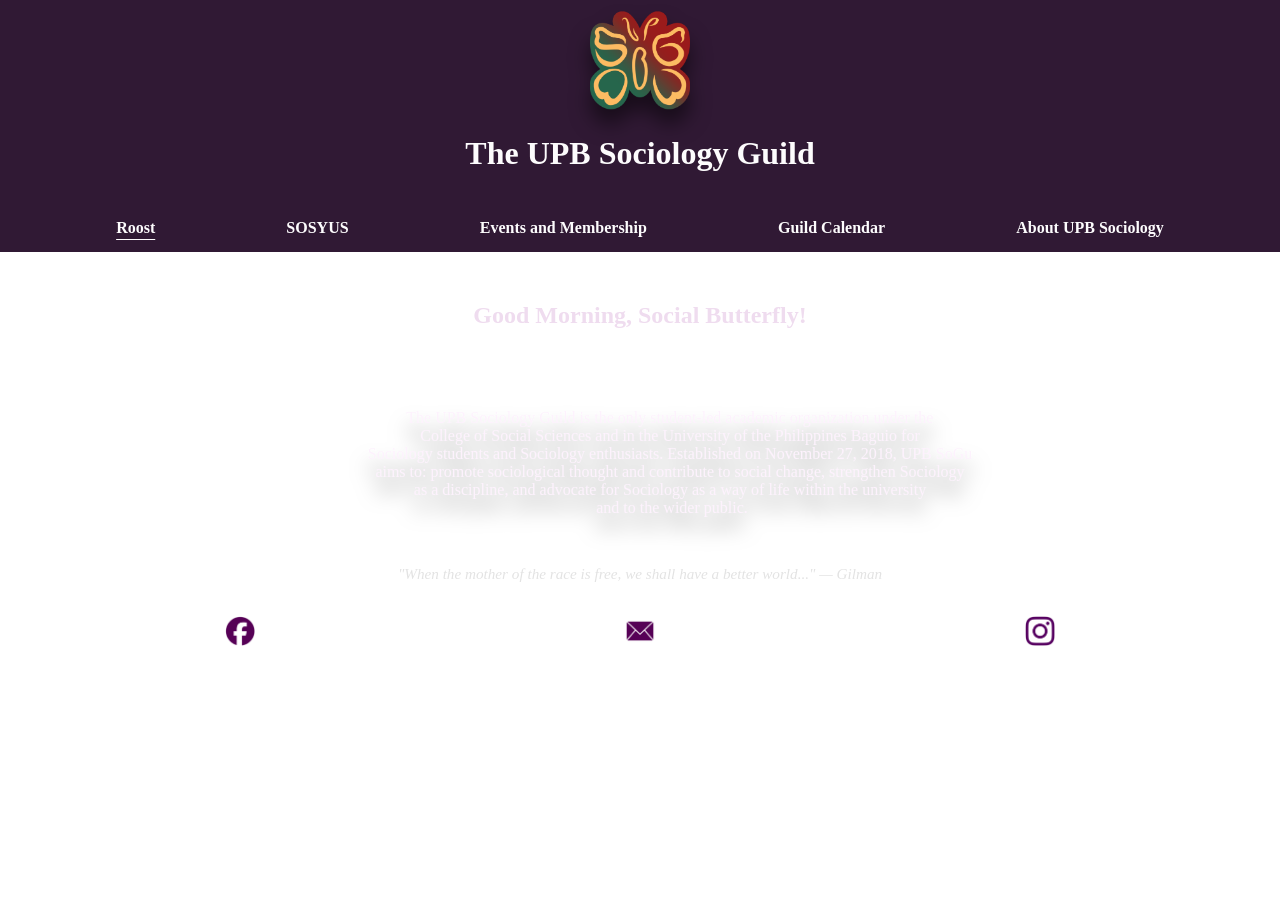
<file: index.html>
<!DOCTYPE html>
<html>
    <head>
        <meta name="viewport" content="width=device-width, initial-scale=1.0">
        <link rel="icon" type="Pics/UPB SoGU Logo.png" href="Pics/UPB SoGU Logo.png">
        <title>UPB Sociology Guild</title>
        <link rel="stylesheet" href="style.css">
    </head>
    <body>
        <header>
            <a href="index.html">
            <img src="Pics/UPB SoGU Logo.png" class="logo" style="width:100px;height:100px;" alt="UPB SoGu Logo">
            </a>
            <h1 class="header">The UPB Sociology Guild</h1>
        </header>
            <nav class="homebar">

                <ul>
                <li><a href="index.html">Roost</a></li>
                <li><a href="sosyus.html">SOSYUS</a></li>
                <li><a href="events.html">Events and Membership</a></li>
                <li><a href="calendar.html">Guild Calendar</a></li>
                <li><a href="about.html">About UPB Sociology</a></li>
                </ul>

            </nav>
        <main>

            <section class="vidsec">
                <video autoplay loop muted playsinline class="bgvid">
                    <source src="Vids/homevidd.mp4" type="video/mp4">
                </video>
                <div class="conoverlay">
                <h1 class="greeting">Welcome to the Guild, Social Butterfly!</h1>
                <pre class="intro">
                The UPB Sociology Guild is the only student-led academic organization under the 
                College of Social Sciences and in the University of the Philippines Baguio for 
                Sociology students and Sociology enthusiasts. Established on November 27, 2018, UPB SoGu 
                aims to: promote sociological thought and contribute to social change, strengthen Sociology 
                as a discipline, and advocate for Sociology as a way of life within the university 
                and to the wider public.
                </div>
                </pre>
            </section>
    
        </main>
        <footer class="hometer">

            <div class="container">
                <a href="https://www.facebook.com/UPBSociologyGuild" target="_blank">
                <div class="box" id="box1"><img src="Pics/fb.png" style="width:30px;height:30px;"></div>
                </a>
                <a href="mailto:upbsociologyguild@gmail.com" target="_blank">
                <div class="box" id="box2"><img src="Pics/email.png" style="width:30px;height:30px;"></div>
                </a>
                <a href="https://www.instagram.com/upbsogu?exln=NDFqY3A1Y3A1YXNpdWht" target="_blank">
                <div class="box" id="box3"><img src="Pics/ig.png" style="width:30px;height:30px;"></div>
                </a>
            </div>

        </footer>

        
        <script>
          // Example: Dynamic greeting change based on the time of day
          const hour = new Date().getHours();
          const greetingTag = document.querySelector('.greeting');

          if (greetingTag) {
            if (hour < 12) {
              greetingTag.textContent = "Good Morning, Social Butterfly!";
            } else if (hour < 18) {
              greetingTag.textContent = "Good Afternoon, Social Butterfly!";
            } else {
              greetingTag.textContent = "Good Evening, Social Butterfly!";
            }
          }
        </script>

        <script>
            document.addEventListener('mousemove', (e) => {
            // Only create a particle roughly every 5th movement to avoid lag
            if (Math.random() > 0.3) return;
            const particle = document.createElement('span');
            particle.textContent = '🦋';
            particle.style.cssText = `
            position: fixed;
            left: ${e.clientX}px;
            top: ${e.clientY}px;
            font-size: 14px;
            pointer-events: none;
            user-select: none;
            z-index: 9999;
            transition: transform 1s ease, opacity 1s ease;
            opacity: 1;
            `;
            document.body.appendChild(particle);
            requestAnimationFrame(() => {
            particle.style.transform = `translate(${(Math.random() - 0.5) * 40}px, -40px) scale(0.5)`;
            particle.style.opacity = '0';
            });
            setTimeout(() => particle.remove(), 1000);
        });
        </script>

        <script>
            const quotes = [
                "\"...and the sociological imagination our most needed quality of mind.\" — C.W. Mills",
                "\"...the sociologist... must listen to gossip... to read other people's mail, to open closed cabinets.\" — Berger",
                "\"First, it is not true that society is made up only of individuals; it also includes material things, which play an essential role in the common life.\" — Durkheim",
                "\"Let the ruling class tremble... The proletarians have nothing to lose but their chains. [We] have a world to win\" — Marx",
                "\"[The people] does not 'by nature' wish to earn more and more money...\" — Weber",
                "\"When the mother of the race is free, we shall have a better world...\" — Gilman",
                "\"The training of the schools we need [today] more than ever...\" — Du Bois",
                "\"The universal tendency of oppression is opposed to thought as such. Thought is happiness, even where it defines unhappiness: by enunciating it.\" — Adorno",
                "\"...when the individual is in the immediate presence of others, [their] activity will have a promissory character.\" — Goffman",
                "\"How right it is for a mother of young children to work  full-time job, or how much a husband should be responsible for the home\" — Hochschild",
                "\"...rational systems serve to deny human reason; rational systems are often unreasonable.\" — Ritzer",
                "\"We need then to make our choices about the directions in which we want the world to go.\" — Wallerstein",
                "\"The habitus is the result of a long process of inculcation, beginning in early childhood, which becomes a 'second sense' or a second nature.\" — Bourdieu",
                "\"...this power... had to be like a faceless gaze that transformed the whole social body into a field of perception: thousands of eyes... everywhere.\" — Foucault",
                "\"Sociology is at risk of disappearing into a welter of positivism, a minor branch of economics or political science, if we lose sight of our founders.\" — Burawoy",
                "\"Thus, things are not the inert, passive, and lifeless 'objects' we often mistake them to be.\" — Pyyhtinen",
                "\"...weak ties are an important resource in making possible mobility opportunity.\" — Granovetter",
                "\"Neither love nor death can be entered twice.\" — Bauman",
            ];

            document.addEventListener('DOMContentLoaded', () => {
                const introSection = document.querySelector('.conoverlay');
                if (introSection) {
                const quoteBox = document.createElement('p');
                quoteBox.className = 'socioquote';
                quoteBox.style.cssText = `
                    font-style: italic;
                    opacity: 0.9;
                    margin-top: 0px;
                    font-size: 0.95em;
                    color: #e0e0e0;
                `;
                const randomQuote = quotes[Math.floor(Math.random() * quotes.length)];
                quoteBox.textContent = randomQuote;
                introSection.appendChild(quoteBox);
                }
            });
            </script>

            <script>
            const logo = document.querySelector('.logo');
            if (logo) {
                logo.style.transition = 'transform 0.3s cubic-bezier(0.175, 0.885, 0.32, 1.275)';
                logo.addEventListener('mouseenter', () => logo.style.transform = 'scale(1.15) rotate(-3deg)');
                logo.addEventListener('mouseleave', () => logo.style.transform = 'scale(1) rotate(0deg)');
            }
            </script>

            <script>
        document.addEventListener('DOMContentLoaded', () => {
            const currentPage = window.location.pathname.split('/').pop() || 'index.html';
            document.querySelectorAll('.homebar a').forEach(link => {
            if (link.getAttribute('href') === currentPage) {
                link.style.fontWeight = 'bold';
                link.style.textDecoration = 'underline';
                link.style.textUnderlineOffset = '6px';
                link.style.opacity = '1';
            }
            });
        });
        </script>

    </body>
</html>
</file>
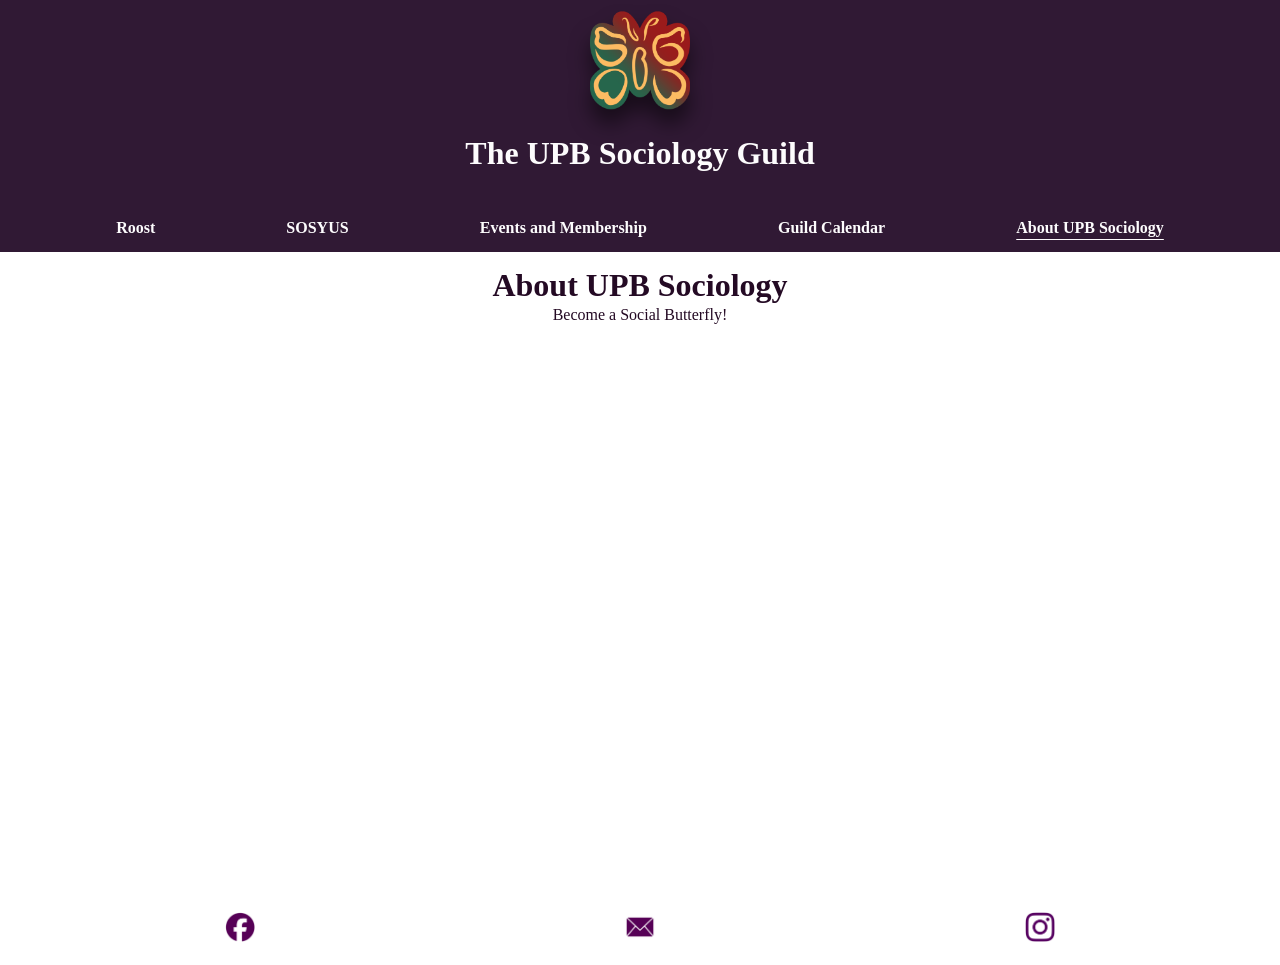
<file: about.html>
<!DOCTYPE html>

<html>

    <head>
        <meta name="viewport" content="width=device-width, initial-scale=1.0">
      <link rel="icon" type="Pics/UPB SoGU Logo.png" href="Pics/UPB SoGU Logo.png">        
        <title>UPB Sociology Guild</title>
        <link rel="stylesheet" href="style.css">
    </head>


    <body>


        <header>
            <a href="index.html">
            <img src="Pics/UPB SoGU Logo.png" class="logo" style="width:100px;height:100px;" alt="UPB SoGu Logo">
            </a>
            <h1 class="header">The UPB Sociology Guild</h1>
        </header>
            <nav class="homebar">

                <ul>
                <li><a href="index.html">Roost</a></li>
                <li><a href="sosyus.html">SOSYUS</a></li>
                <li><a href="events.html">Events and Membership</a></li>
                <li><a href="calendar.html">Guild Calendar</a></li>
                <li><a href="about.html">About UPB Sociology</a></li>
                </ul>

            </nav>

        <main>

        <h1 class="abhed">About UPB Sociology</h1>
            <p class="abcal">Become a Social Butterfly!</p>

           <div class="abcont">
                <div class="alfonsu">
                <iframe src="https://docs.google.com/presentation/d/e/2PACX-1vTsBHpVY9Wdkqkyapuyjcwp5BVLYQf_3PHaYFHi2sFrKdQApG_WbGr2ENuZko44Yl1fN7fCXG4MNJz_/pubembed?start=false&loop=false&delayms=3000" frameborder="0" width="960" height="569" allowfullscreen="true" mozallowfullscreen="true" webkitallowfullscreen="true">
                width="1300x" 
                height="500px" 
                class="gabby"
                scrolling="no"
                style="border:none";>
                </iframe>
                </div>
           </div>
    
        </main>


        <footer class="hometer">

            <div class="container">
                <a href="https://www.facebook.com/UPBSociologyGuild" target="_blank">
                <div class="box" id="box1"><img src="Pics/fb.png" style="width:30px;height:30px;"></div>
                </a>
                <a href="mailto:upbsociologyguild@gmail.com" target="_blank">
                <div class="box" id="box2"><img src="Pics/email.png" style="width:30px;height:30px;"></div>
                </a>
                <a href="https://www.instagram.com/upbsogu?exln=NDFqY3A1Y3A1YXNpdWht" target="_blank">
                <div class="box" id="box3"><img src="Pics/ig.png" style="width:30px;height:30px;"></div>
                </a>
            </div>

        </footer>
        
        <script>
            document.addEventListener('mousemove', (e) => {
            if (Math.random() > 0.3) return;
            const particle = document.createElement('span');
            particle.textContent = '🦋';
            particle.style.cssText = `
            position: fixed;
            left: ${e.clientX}px;
            top: ${e.clientY}px;
            font-size: 14px;
            pointer-events: none;
            user-select: none;
            z-index: 9999;
            transition: transform 1s ease, opacity 1s ease;
            opacity: 1;
            `;
            document.body.appendChild(particle);
            requestAnimationFrame(() => {
            particle.style.transform = `translate(${(Math.random() - 0.5) * 40}px, -40px) scale(0.5)`;
            particle.style.opacity = '0';
            });
            setTimeout(() => particle.remove(), 1000);
        });
        </script>

        <script>
        const logo = document.querySelector('.logo');
        if (logo) {
            logo.style.transition = 'transform 0.3s cubic-bezier(0.175, 0.885, 0.32, 1.275)';
            logo.addEventListener('mouseenter', () => logo.style.transform = 'scale(1.15) rotate(-3deg)');
            logo.addEventListener('mouseleave', () => logo.style.transform = 'scale(1) rotate(0deg)');
        }
        </script>

        <script>
        document.addEventListener('DOMContentLoaded', () => {
            const currentPage = window.location.pathname.split('/').pop() || 'index.html';
            document.querySelectorAll('.homebar a').forEach(link => {
            if (link.getAttribute('href') === currentPage) {
                link.style.fontWeight = 'bold';
                link.style.textDecoration = 'underline';
                link.style.textUnderlineOffset = '6px';
                link.style.opacity = '1';
            }
            });
        });
        </script>

    </body>
</html>
</file>
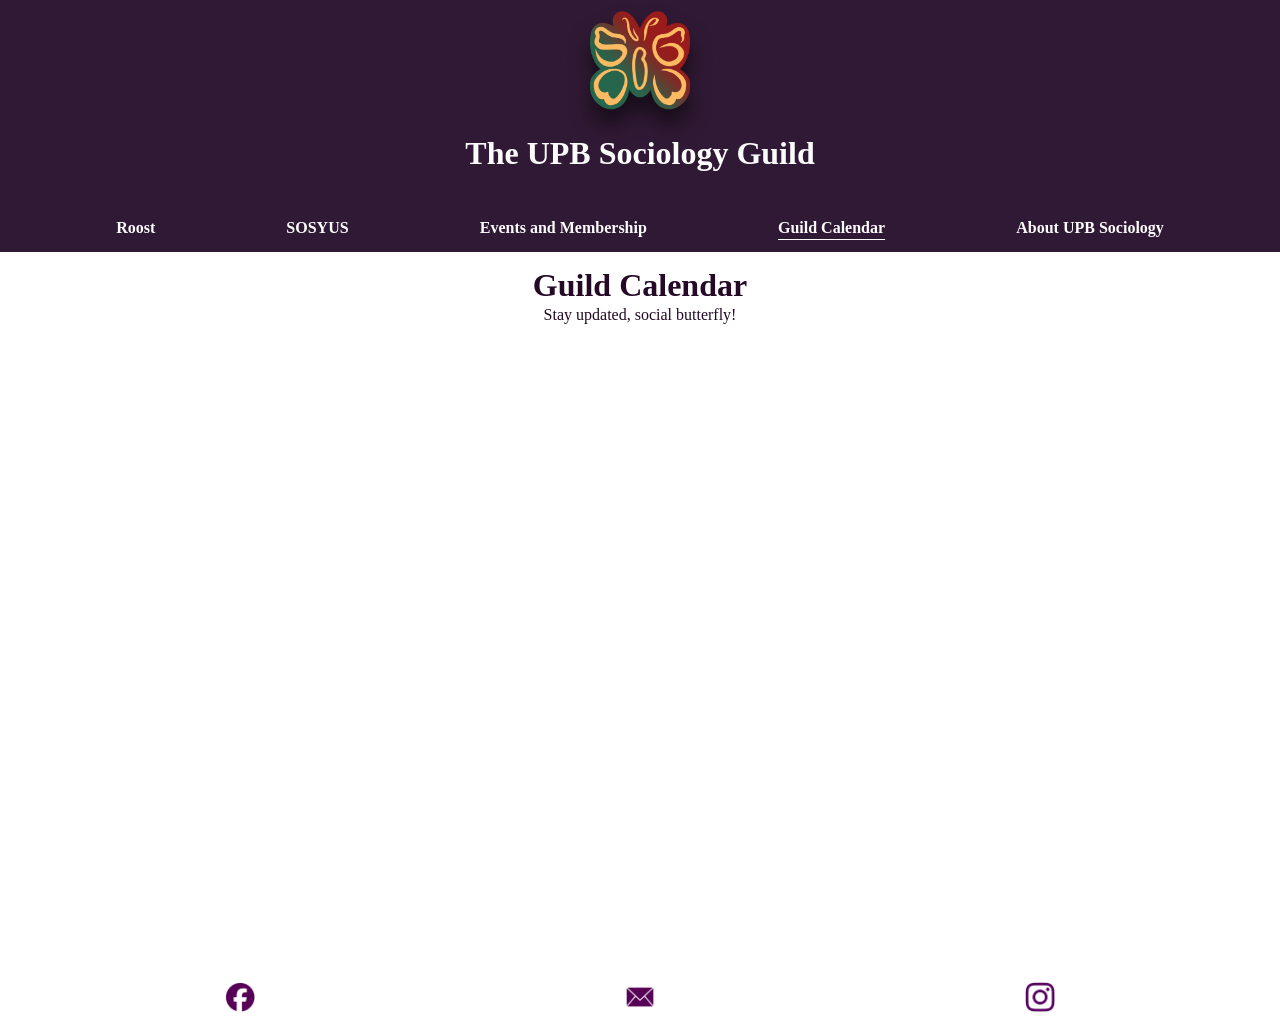
<file: calendar.html>
<!DOCTYPE html>

<html>

    <head>
        <meta name="viewport" content="width=device-width, initial-scale=1.0">
        <link rel="icon" type="Pics/UPB SoGU Logo.png" href="Pics/UPB SoGU Logo.png">
        <title>UPB Sociology Guild</title>
        <link rel="stylesheet" href="style.css">
    </head>


    <body>


        <header>
            <a href="index.html">
            <img src="Pics/UPB SoGU Logo.png" class="logo" style="width:100px;height:100px;" alt="UPB SoGu Logo">
            </a>
            <h1 class="header">The UPB Sociology Guild</h1>
        </header>
            <nav class="homebar">

                <ul>
                <li><a href="index.html">Roost</a></li>
                <li><a href="sosyus.html">SOSYUS</a></li>
                <li><a href="events.html">Events and Membership</a></li>
                <li><a href="calendar.html">Guild Calendar</a></li>
                <li><a href="about.html">About UPB Sociology</a></li>
                </ul>

            </nav>

        <main>

        <h1 class="subsitename">Guild Calendar</h1>
            <p class="subheadcal">Stay updated, social butterfly!</p>

           <div class="cal-con">
                <iframe src="https://docs.google.com/spreadsheets/d/1R3ETz3uKEAzLyDMf8zyh8HVbqRoAMil41sQsfhGT7eM/htmlview?widget=true&headers=false" 
                width="1500px" 
                height="500px" 
                class="calsheet"
                scrolling="no"
                style="border:none";>
                </iframe>
           </div>
    
        </main>


        <footer class="hometer">

            <div class="container">
                <a href="https://www.facebook.com/UPBSociologyGuild" target="_blank">
                <div class="box" id="box1"><img src="Pics/fb.png" style="width:30px;height:30px;"></div>
                </a>
                <a href="mailto:upbsociologyguild@gmail.com" target="_blank">
                <div class="box" id="box2"><img src="Pics/email.png" style="width:30px;height:30px;"></div>
                </a>
                <a href="https://www.instagram.com/upbsogu?exln=NDFqY3A1Y3A1YXNpdWht" target="_blank">
                <div class="box" id="box3"><img src="Pics/ig.png" style="width:30px;height:30px;"></div>
                </a>
            </div>

        </footer>
        
        <script>
            document.addEventListener('mousemove', (e) => {
            if (Math.random() > 0.3) return;
            const particle = document.createElement('span');
            particle.textContent = '🦋';
            particle.style.cssText = `
            position: fixed;
            left: ${e.clientX}px;
            top: ${e.clientY}px;
            font-size: 14px;
            pointer-events: none;
            user-select: none;
            z-index: 9999;
            transition: transform 1s ease, opacity 1s ease;
            opacity: 1;
            `;
            document.body.appendChild(particle);
            requestAnimationFrame(() => {
            particle.style.transform = `translate(${(Math.random() - 0.5) * 40}px, -40px) scale(0.5)`;
            particle.style.opacity = '0';
            });
            setTimeout(() => particle.remove(), 1000);
        });
        </script>

        <script>
        const logo = document.querySelector('.logo');
        if (logo) {
            logo.style.transition = 'transform 0.3s cubic-bezier(0.175, 0.885, 0.32, 1.275)';
            logo.addEventListener('mouseenter', () => logo.style.transform = 'scale(1.15) rotate(-3deg)');
            logo.addEventListener('mouseleave', () => logo.style.transform = 'scale(1) rotate(0deg)');
        }
        </script>

        <script>
        document.addEventListener('DOMContentLoaded', () => {
            const currentPage = window.location.pathname.split('/').pop() || 'index.html';
            document.querySelectorAll('.homebar a').forEach(link => {
            if (link.getAttribute('href') === currentPage) {
                link.style.fontWeight = 'bold';
                link.style.textDecoration = 'underline';
                link.style.textUnderlineOffset = '6px';
                link.style.opacity = '1';
            }
            });
        });
        </script>

    </body>
</html>
</file>
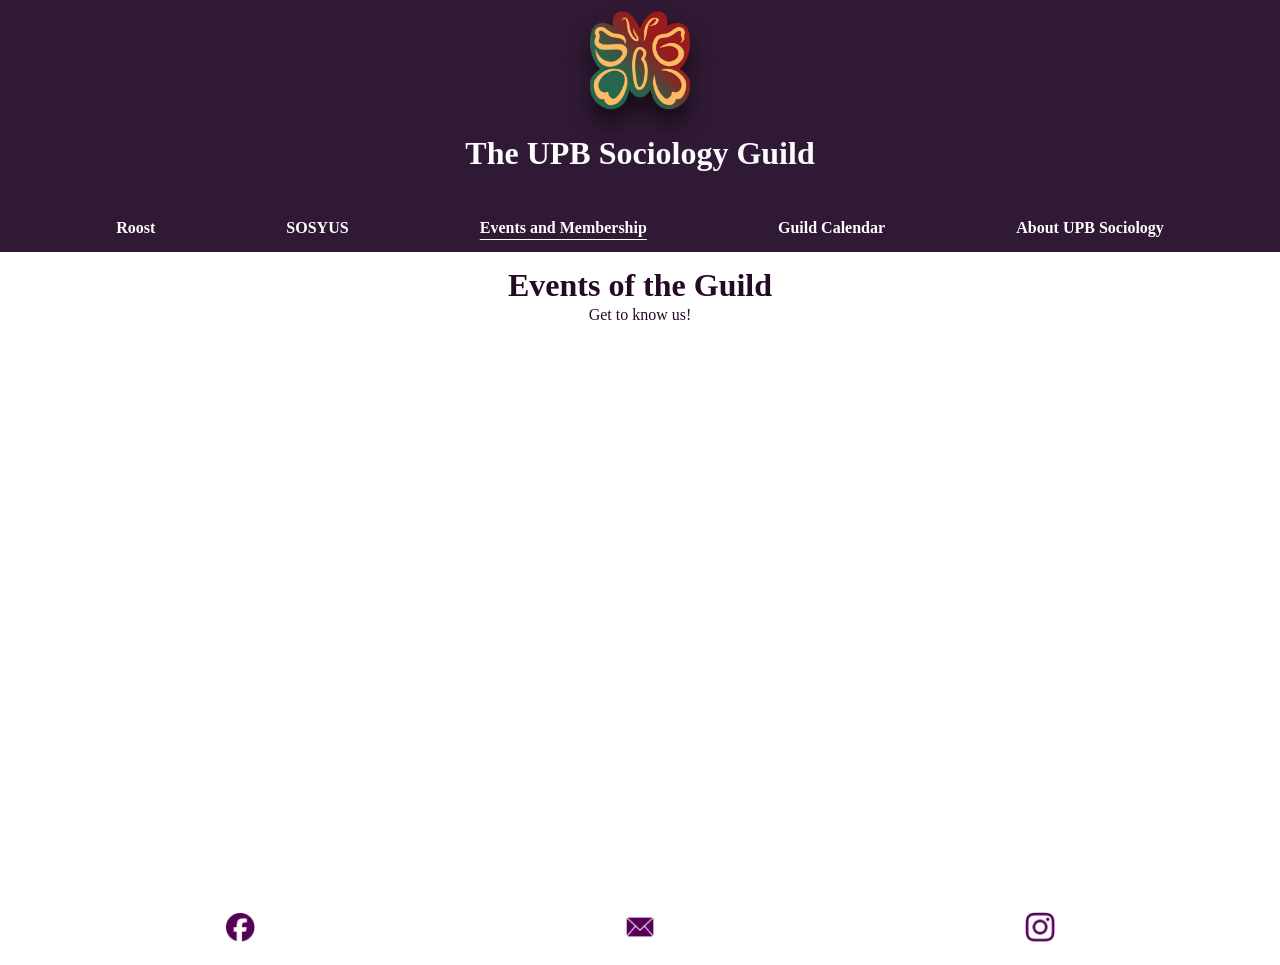
<file: events.html>
<!DOCTYPE html>

<html>

    <head>
        <meta name="viewport" content="width=device-width, initial-scale=1.0">
        <link rel="icon" type="Pics/UPB SoGU Logo.png" href="Pics/UPB SoGU Logo.png">
        <title>UPB Sociology Guild</title>
        <link rel="stylesheet" href="style.css">
    </head>


    <body>


        <header>
            <a href="index.html">
            <img src="Pics/UPB SoGU Logo.png" class="logo" style="width:100px;height:100px;" alt="UPB SoGu Logo">
            </a>
            <h1 class="header">The UPB Sociology Guild</h1>
        </header>
            <nav class="homebar">

                <ul>
                <li><a href="index.html">Roost</a></li>
                <li><a href="sosyus.html">SOSYUS</a></li>
                <li><a href="events.html">Events and Membership</a></li>
                <li><a href="calendar.html">Guild Calendar</a></li>
                <li><a href="about.html">About UPB Sociology</a></li>
                </ul>

            </nav>

        <main>

        <h1 class="subsitename">Events of the Guild</h1>
            <p class="subheadcal">Get to know us!</p>

           <div class="conent">
                <div class="rapper">
                 <iframe src="https://docs.google.com/presentation/d/e/2PACX-1vTRmR4f6-7-9VpcPc1ibXIwfwAIT57abSdKqWrEcDQtZbM23ysJdcbGMR0pftVnLVbWshDooS5U6csb/pubembed?start=false&loop=true&delayms=60000" frameborder="0" width="960" height="569" allowfullscreen="true" mozallowfullscreen="true" webkitallowfullscreen="true">
                width="1500px" 
                height="500px" 
                class="evcon"
                scrolling="no"
                style="border:none";>
                </iframe>
                </div>
           </div>
    
        </main>


        <footer class="hometer">

            <div class="container">
                <a href="https://www.facebook.com/UPBSociologyGuild" target="_blank">
                <div class="box" id="box1"><img src="Pics/fb.png" style="width:30px;height:30px;"></div>
                </a>
                <a href="mailto:upbsociologyguild@gmail.com" target="_blank">
                <div class="box" id="box2"><img src="Pics/email.png" style="width:30px;height:30px;"></div>
                </a>
                <a href="https://www.instagram.com/upbsogu?exln=NDFqY3A1Y3A1YXNpdWht" target="_blank">
                <div class="box" id="box3"><img src="Pics/ig.png" style="width:30px;height:30px;"></div>
                </a>
            </div>

        </footer>
        
        <script>
            document.addEventListener('mousemove', (e) => {
            if (Math.random() > 0.3) return;
            const particle = document.createElement('span');
            particle.textContent = '🦋';
            particle.style.cssText = `
            position: fixed;
            left: ${e.clientX}px;
            top: ${e.clientY}px;
            font-size: 14px;
            pointer-events: none;
            user-select: none;
            z-index: 9999;
            transition: transform 1s ease, opacity 1s ease;
            opacity: 1;
            `;
            document.body.appendChild(particle);
            requestAnimationFrame(() => {
            particle.style.transform = `translate(${(Math.random() - 0.5) * 40}px, -40px) scale(0.5)`;
            particle.style.opacity = '0';
            });
            setTimeout(() => particle.remove(), 1000);
        });
        </script>

        <script>
        const logo = document.querySelector('.logo');
        if (logo) {
            logo.style.transition = 'transform 0.3s cubic-bezier(0.175, 0.885, 0.32, 1.275)';
            logo.addEventListener('mouseenter', () => logo.style.transform = 'scale(1.15) rotate(-3deg)');
            logo.addEventListener('mouseleave', () => logo.style.transform = 'scale(1) rotate(0deg)');
        }
        </script>

        <script>
        document.addEventListener('DOMContentLoaded', () => {
            const currentPage = window.location.pathname.split('/').pop() || 'index.html';
            document.querySelectorAll('.homebar a').forEach(link => {
            if (link.getAttribute('href') === currentPage) {
                link.style.fontWeight = 'bold';
                link.style.textDecoration = 'underline';
                link.style.textUnderlineOffset = '6px';
                link.style.opacity = '1';
            }
            });
        });
        </script>

    </body>
</html>
</file>
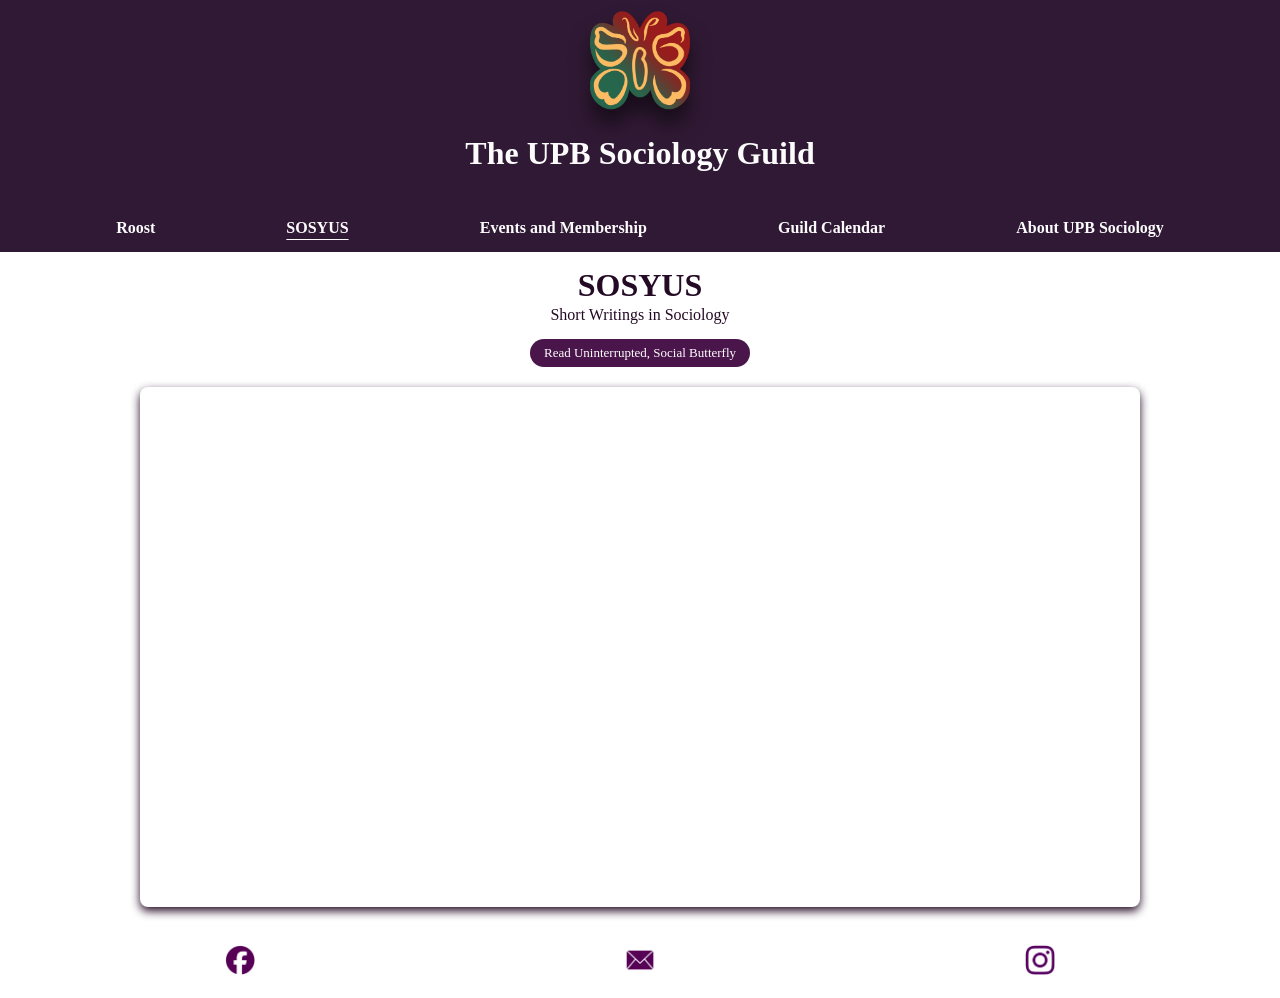
<file: sosyus.html>
<!DOCTYPE html>

<html>

    <head>
        <meta name="viewport" content="width=device-width, initial-scale=1.0">
        <link rel="icon" type="Pics/UPB SoGU Logo.png" href="Pics/UPB SoGU Logo.png">
        <title>UPB Sociology Guild</title>
        <link rel="stylesheet" href="style.css">
    </head>


    <body>


        <header>
            <a href="index.html">
            <img src="Pics/UPB SoGU Logo.png" class="logo" style="width:100px;height:100px;" alt="UPB SoGu Logo">
            </a>
            <h1 class="header">The UPB Sociology Guild</h1>
        </header>
            <nav class="homebar">

                <ul>
                <li><a href="index.html">Roost</a></li>
                <li><a href="sosyus.html">SOSYUS</a></li>
                <li><a href="events.html">Events and Membership</a></li>
                <li><a href="calendar.html">Guild Calendar</a></li>
                <li><a href="about.html">About UPB Sociology</a></li>
                </ul>

            </nav>

        <main>

        <h1 class="sosyuss">SOSYUS</h1>
            <p class="sosyusub">Short Writings in Sociology</p>

           <div class="so-con">
                <iframe src="https://docs.google.com/document/d/1g58kOCOdl-HXMZtNCnmagj2Mo7GuHAzLK--DitjLp3s/edit?rm=minimal" 
                width="1500px" 
                height="500px" 
                class="so-shet"
                scrolling="yes"
                style="border:none";>
                </iframe>
           </div>
    
        </main>


        <footer class="hometer">

            <div class="container">
                <a href="https://www.facebook.com/UPBSociologyGuild" target="_blank">
                <div class="box" id="box1"><img src="Pics/fb.png" style="width:30px;height:30px;"></div>
                </a>
                <a href="mailto:upbsociologyguild@gmail.com" target="_blank">
                <div class="box" id="box2"><img src="Pics/email.png" style="width:30px;height:30px;"></div>
                </a>
                <a href="https://www.instagram.com/upbsogu?exln=NDFqY3A1Y3A1YXNpdWht" target="_blank">
                <div class="box" id="box3"><img src="Pics/ig.png" style="width:30px;height:30px;"></div>
                </a>
            </div>

        </footer>
        
        <script>
            document.addEventListener('mousemove', (e) => {
            if (Math.random() > 0.3) return;
            const particle = document.createElement('span');
            particle.textContent = '🦋';
            particle.style.cssText = `
            position: fixed;
            left: ${e.clientX}px;
            top: ${e.clientY}px;
            font-size: 14px;
            pointer-events: none;
            user-select: none;
            z-index: 9999;
            transition: transform 1s ease, opacity 1s ease;
            opacity: 1;
            `;
            document.body.appendChild(particle);
            requestAnimationFrame(() => {
            particle.style.transform = `translate(${(Math.random() - 0.5) * 40}px, -40px) scale(0.5)`;
            particle.style.opacity = '0';
            });
            setTimeout(() => particle.remove(), 1000);
        });
        </script>

        <script>
        const logo = document.querySelector('.logo');
        if (logo) {
            logo.style.transition = 'transform 0.3s cubic-bezier(0.175, 0.885, 0.32, 1.275)';
            logo.addEventListener('mouseenter', () => logo.style.transform = 'scale(1.15) rotate(-3deg)');
            logo.addEventListener('mouseleave', () => logo.style.transform = 'scale(1) rotate(0deg)');
        }
        </script>

        <script>
        document.addEventListener('DOMContentLoaded', () => {
            const currentPage = window.location.pathname.split('/').pop() || 'index.html';
            document.querySelectorAll('.homebar a').forEach(link => {
            if (link.getAttribute('href') === currentPage) {
                link.style.fontWeight = 'bold';
                link.style.textDecoration = 'underline';
                link.style.textUnderlineOffset = '6px';
                link.style.opacity = '1';
            }
            });
        });
        </script>

        <script>
        document.addEventListener('DOMContentLoaded', () => {
            const container = document.querySelector('.so-con');
            if (!container) return;

            const expandBtn = document.createElement('button');
            expandBtn.innerHTML = 'Read Uninterrupted, Social Butterfly';
            expandBtn.style.cssText = `
                display: block;
                margin: 10px auto;
                padding: 6px 14px;
                font-size: 13px;
                font-family:'Verdana';
                border: none;
                border-radius: 20px;
                background: #4A154B;
                color: white;
                cursor: pointer;
                transition: transform 0.2s ease, background 0.2s ease;
            `;

            const originalStyles = container.style.cssText;
            let isExpanded = false;

            expandBtn.addEventListener('click', () => {
                isExpanded = !isExpanded;
                if (isExpanded) {
                    container.style.cssText = `
                        position: fixed !important;
                        top: 5vh !important;
                        left: 5vw !important;
                        width: 90vw !important;
                        height: 90vh !important;
                        z-index: 999999 !important;
                        box-shadow: 0 10px 40px rgba(0,0,0,0.8) !important;
                        border-radius: 12px !important;
                        background: white !important;
                    `;
                    expandBtn.innerHTML = '🛡️ I am done.';
                    expandBtn.style.position = 'fixed';
                    expandBtn.style.top = '20px';
                    expandBtn.style.right = '20px';
                    expandBtn.style.zIndex = '1000000';
                } else {
                    container.style.cssText = originalStyles;
                    expandBtn.innerHTML = 'Read Uninterrupted, Social Butterfly';
                    expandBtn.style.position = 'static';
                    expandBtn.style.margin = '10px auto';
                }
            });

            container.parentNode.insertBefore(expandBtn, container);
        });
        </script>

    </body>
</html>
</file>
<file: style.css>
body{
    margin: 0px
}


main{
    margin: 0px
}



header{
    background-color:hsl(291, 35%, 15%);
    text-align: center;
    padding: 10px;
}



.header{
    color:hsl(300, 20%, 99%);
    font-family: Trebuchet MS;
}



.homebar ul{
    list-style-type: none;
    background-color: hsla(291, 35%, 15%);
    padding: 0px;
    margin: 0px;
    overflow: hidden;
    display:flex;
    justify-content:space-evenly;
}




.homebar a{
    color: hsl(300, 20%, 99%);
    text-decoration: none;
    padding: 15px;
    display: block;
    text-align: center;
}


.homebar a:hover{
    background-color: hsl(300, 57%, 9%)
}


.homebar li{
    font-family:Trebuchet MS;
    font-weight: bolder;
}


.intro{
    text-align:center;
    padding:30px;
    margin:0;
    font-family: Verdana;
    color: hsl(300, 69%, 97%);
    filter:drop-shadow(0px 15px 10px rgba(0, 0, 0, 0.5));
}



.greeting{
    text-align:center;
    padding:50px;
    margin: 0px;
    font-family:Trebuchet MS;
    color:hsl(300, 39%, 90%);
}




.container{
    display:flex;
    flex-direction:row;
    justify-content:center;
    justify-content: space-evenly
}


.box{
    width:400px;
    height:50px;
    font-size:2em;
    font-family:Trebuchet MS;
    text-align:center;
    border-radius:1px;
}



#box1{
    background-color:hsl(0, 0%, 100%)
}


#box2{
    background-color:hsl(0, 0%, 100%)
}


#box3{
    background-color:hsl(0, 0%, 100%)
}



.hometer{
    display:flex;
    justify-content:space-around;
    position:relative;
    bottom:-15px;
    width:100%;
    padding:3px 0;
}



@keyframes fadeIn{
    from{
        opacity:0;
    }
    to{
        opacity:1;
    }
}
.logo{
    animation: fadeIn 3s ease-in-out;
}
.greeting{
    animation:fadeIn 2s ease-in-out;
}
.intro{
    animation: fadeIn 2s ease-in-out;
}
.vidsec{
    position:relative;
    width:100%;
    height:100;
    overflow:hidden;
    display:flex;
    justify-content:center;
    align-items:center;
    margin:0;
    padding:0;
}
.vidsec .bgvid{
    position:absolute;
    top:0;
    left:0;
    width:100%;
    height:100%;
    object-fit:cover;
    z-index:1;
    margin:0;
    padding:0;
}
.vidsec .conoverlay{
    position:relative;
    z-index:2;
}
.socioquote{
    text-align:center;
    font-family: verdana;
}
.logo{
    filter:drop-shadow(0px 15px 10px rgba(0, 0, 0, 0.5));
}
.logo:hover{
    transform: translateY(-5px);
    filter: drop-shadow(0px 20px 15px rgba(0, 0, 0, 0.7));
}

.subsitename{
    text-align:center;
    justify-content:center;
    font-family:Trebuchet MS;
    color: hsl(300, 57%, 9%);
    margin-top: 15px;
    margin-bottom:2px;
}

.subheadcal{
    text-align:center;
    justify-content:center;
    font-family: verdana;
    color: hsl(300, 57%, 9%);
    margin-top:0;
    margin-bottom:15px;
}

.cal-con {
    width: 1300px;
    height: 600px; 
    overflow: hidden;
    position: relative;
    margin: 20px auto;
}

.calsheet {
    width: 1400px;
    height: 750px;
    border: none;
    position: absolute;
    top: -25px;
    left: 50%;
    transform: translateX(-43%);
}

.sosyuss{
    text-align:center;
    justify-content:center;
    font-family:Trebuchet MS;
    color: hsl(300, 57%, 9%);
    margin-top: 15px;
    margin-bottom:2px;
}

.sosyusub{
    text-align:center;
    justify-content:center;
    font-family: verdana;
    color: hsl(300, 57%, 9%);
    margin-top:0;
    margin-bottom:15px;
}

.so-con {
    width: 1000px;           
    height: 520px;         
    margin: 20px auto;
    overflow: hidden;      
    position: relative;
    border-radius: 8px;
    box-shadow: 0 4px 10px hsl(300, 57%, 9%);
}

.so-shet {
    width: 1200px;     
    height: 800px;   
    position: absolute;
    top: -135px;    
    left: 50%;
    transform: translateX(-50%);
}

.conent {
    display: flex;
    justify-content: center;
    width: 100%;
    margin: 20px 0;
}


.rapper {
    width: 960px;       
    height: 530px;     
    overflow: hidden;  
    position: relative;
    border-radius: 8px;
}




.evcon {
    width: 100% !important;
    height: 550px !important; 
    position: absolute;
    top: 0;
    left: 0;
}

.abhed{
    text-align:center;
    justify-content:center;
    font-family:Trebuchet MS;
    color: hsl(300, 57%, 9%);
    margin-top: 15px;
    margin-bottom:2px;
}




.abcal{
    text-align:center;
    justify-content:center;
    font-family: verdana;
    color: hsl(300, 57%, 9%);
    margin-top:0;
    margin-bottom:15px;
}

.abcont {
    display: flex;
    justify-content: center;
    width: 100%;
    margin: 20px 0;
}



.alfonsu {
    width: 960px;       
    height: 530px;     
    overflow: hidden;  
    position: relative;
    border-radius: 8px;
}



.gabby {
    width: 100% !important;
    height: 550px !important; 
    position: absolute;
    top: 0;
    left: 0;
}

@media screen and (max-width: 768px) {
    body, html {
        width: 100% !important;
        overflow-x: hidden !important;
        margin: 0 !important;
        padding: 0 !important;
    }

    .vidsec {
        width: 100% !important;
        height: auto !important;
        min-height: 100vh !important;
    }

    .conoverlay {
        width: 100% !important;
        max-width: 100% !important;
        padding: 15px !important;
    }

    .intro {
        white-space: pre-wrap !important;
        word-break: break-word !important;
        max-width: 100% !important;
    }

    .hometer .container {
        display: flex !important;
        justify-content: center !important;
        align-items: center !important;
        flex-wrap: wrap !important;
        width: 100% !important;
    }

    .hometer .box {
        display: inline-block !important;
        margin: 0 10px !important;
    }
}

@media screen and (max-width: 768px) {
    .so-con, .so-shet {
        width: 100% !important;
        max-width: 100% !important;
        box-sizing: border-box !important;
    }
}

@media screen and (max-width: 768px) {
    .conent, .rapper {
        width: 100% !important;
        max-width: 100% !important;
        padding: 0 !important;
        margin: 0 !important;
        overflow: hidden !important;
        box-sizing: border-box !important;
    }

    .evcon {
        width: 100% !important;
        max-width: 100% !important;
        height: 300px !important;
        box-sizing: border-box !important;
    }

    .hometer .container {
        display: flex !important;
        justify-content: center !important;
        align-items: center !important;
        flex-wrap: wrap !important;
        width: 100% !important;
    }

    .hometer .box {
        display: inline-block !important;
        margin: 0 10px !important;
    }
}

@media screen and (max-width: 768px) {
    .cal-con {
        width: 100% !important;
        max-width: 100% !important;
        padding: 0 !important;
        margin: 0 !important;
        overflow: hidden !important;
        box-sizing: border-box !important;
    }

    .calsheet {
        width: 100% !important;
        max-width: 100% !important;
        height: 500px !important;
        box-sizing: border-box !important;
        border: none !important;
    }

    .hometer .container {
        display: flex !important;
        justify-content: center !important;
        align-items: center !important;
        flex-wrap: wrap !important;
        width: 100% !important;
    }

    .hometer .box {
        display: inline-block !important;
        margin: 0 10px !important;
    }
}

@media screen and (max-width: 768px) {
    .abcont, .alfonsu {
        width: 100% !important;
        max-width: 100% !important;
        padding: 0 !important;
        margin: 0 !important;
        overflow: hidden !important;
        box-sizing: border-box !important;
    }

    .gabby {
        width: 100% !important;
        max-width: 100% !important;
        height: 300px !important;
        box-sizing: border-box !important;
        border: none !important;
    }

    .hometer .container {
        display: flex !important;
        justify-content: center !important;
        align-items: center !important;
        flex-wrap: wrap !important;
        width: 100% !important;
    }

    .hometer .box {
        display: inline-block !important;
        margin: 0 10px !important;
    }
}
</file>
